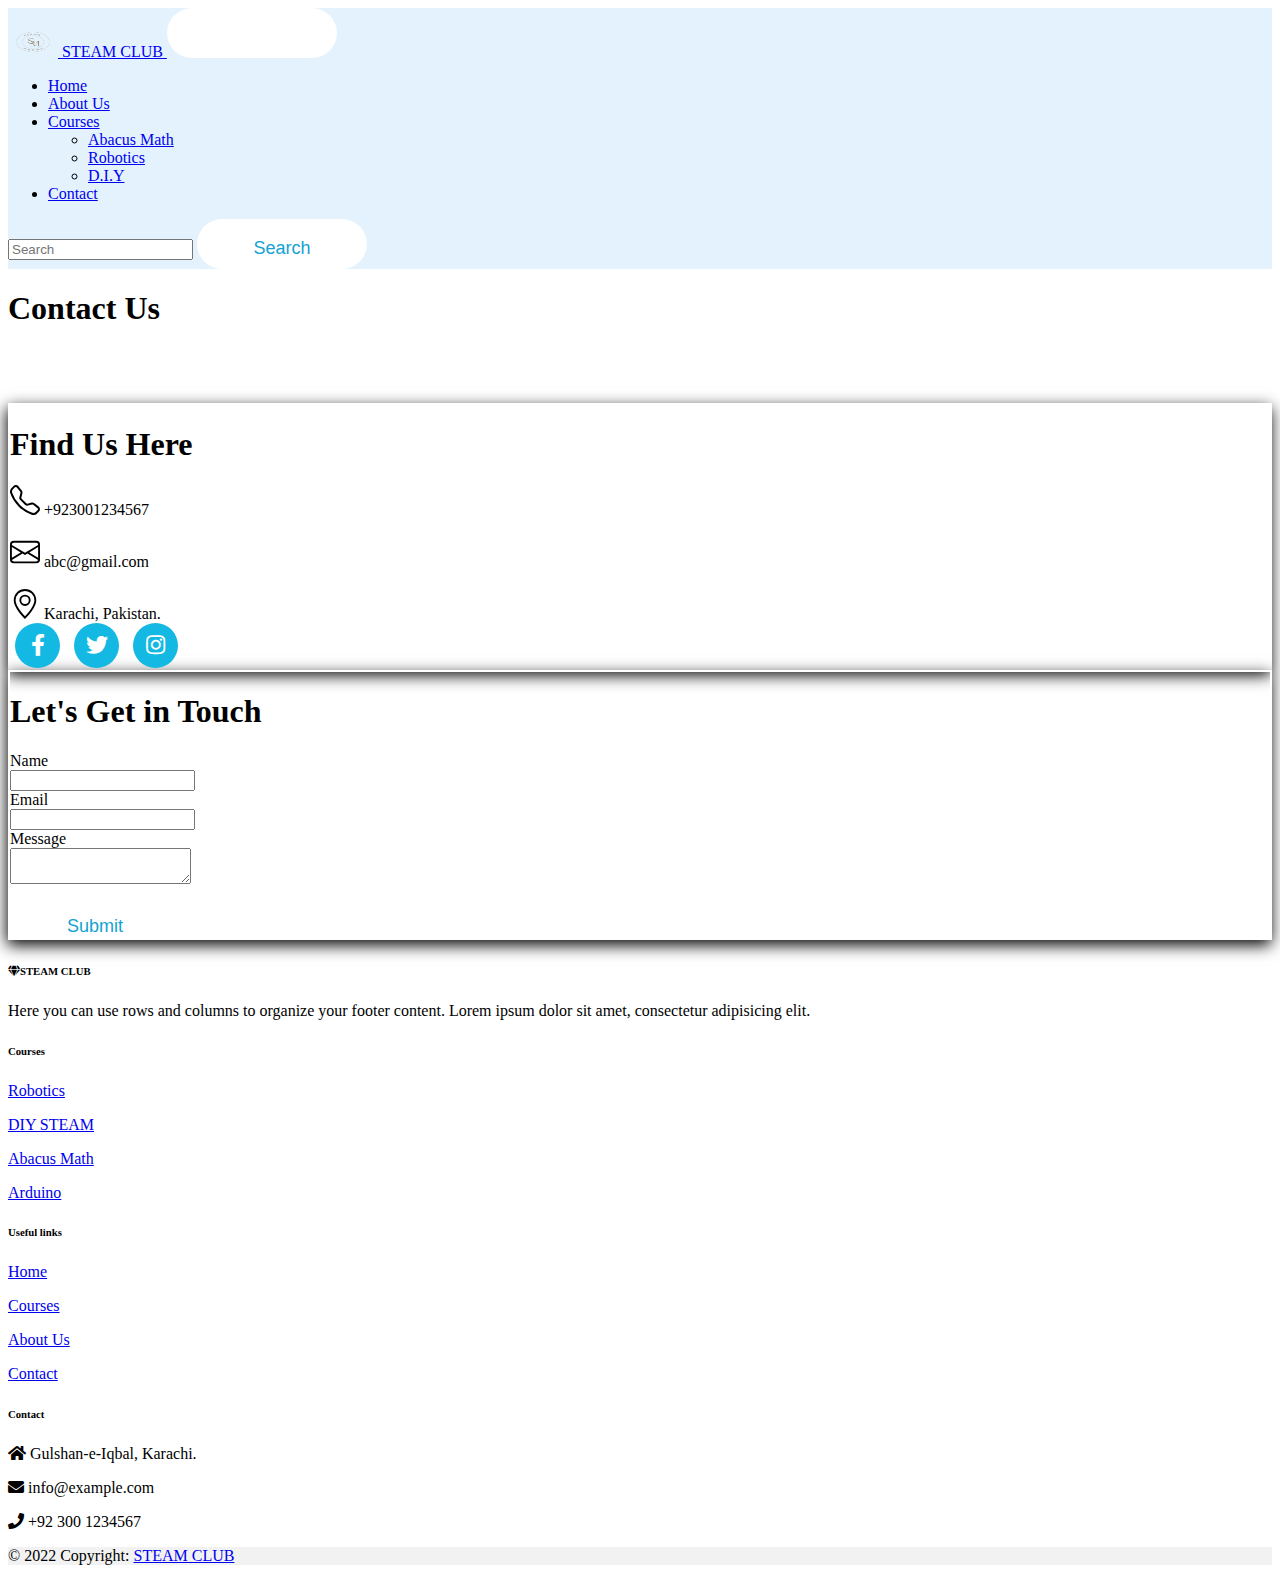
<file: Contact.html>
<!DOCTYPE html>
<html lang="en">
<head>
    <meta charset="UTF-8">
    <meta http-equiv="X-UA-Compatible" content="IE=edge">
    <meta name="viewport" content="width=device-width, initial-scale=1.0">
    <title>Contact Us</title>
    
    
    <!-- <link rel="stylesheet" href="https://stackpath.bootstrapcdn.com/font-awesome/4.7.0/css/font-awesome.min.css"> -->
    
    <link rel="stylesheet" href="https://pro.fontawesome.com/releases/v5.10.0/css/all.css">
    <link href="https://cdn.jsdelivr.net/npm/bootstrap@5.0.2/dist/css/bootstrap.min.css" rel="stylesheet" integrity="sha384-EVSTQN3/azprG1Anm3QDgpJLIm9Nao0Yz1ztcQTwFspd3yD65VohhpuuCOmLASjC" crossorigin="anonymous">
      <link rel="stylesheet" href="style.css" type="text/css" >
</head>
<body>

  
    <!--Nav Bar-->

    <nav class="navbar navbar-expand-lg navbar-light" style="background-color: #e3f2fd;" ">
      <div class="container-fluid">
          <a class="navbar-brand text-secondary" href="#">
              <img src="./images/Simple Circle Logo.png" alt="" width="50px" height="30px" class="d-inline-block align-text-top">
              STEAM CLUB
            </a>
        <button class="navbar-toggler" type="button" data-bs-toggle="collapse" data-bs-target="#navbarSupportedContent" aria-controls="navbarSupportedContent" aria-expanded="false" aria-label="Toggle navigation">
          <span class="navbar-toggler-icon"></span>
        </button>
        <div class="collapse navbar-collapse" id="navbarSupportedContent">
          <ul class="navbar-nav me-auto mb-2 mb-lg-0">
            <li class="nav-item ">
              <a class="nav-link " aria-current="page" href="./index.html">Home</a>
            </li>
            <li class="nav-item">
              <a class="nav-link" aria-current="page" href="./about.html">About Us</a>
            </li>
            
            <li class="nav-item dropdown">
              <a class="nav-link dropdown-toggle" href="#" id="navbarDropdown" role="button" data-bs-toggle="dropdown" aria-expanded="false">
                Courses
              </a>
              <ul class="dropdown-menu" aria-labelledby="navbarDropdown">
                <li><a class="dropdown-item" href="./course.html">Abacus Math</a></li>
                <li><a class="dropdown-item" href="./course.html">Robotics</a></li>
                <li><a class="dropdown-item" href="./course.html">D.I.Y</a></li>
              </ul>
            </li>
            <li class="nav-item ">
              <a class="nav-link " aria-current="page" href="./Contact.html">Contact</a>
            </li>
            
          </ul>
          <form class="d-flex">
            <input class="form-control me-2" type="search" placeholder="Search" aria-label="Search">
            <button class="btn btn-outline-info" type="submit">Search</button>
          </form>
        </div>
      </div>
    </nav>



    

    <div class="container-fluid">
        <div class="row">
            <div class="col-md text-center  text-white ">
            <h1 class="about-title bg-info" onMouseover="this.style.color='gray'" onMouseout="this.style.color='white'">Contact Us</h1>
        </div>
        </div>
        
    </div>
    <br><br><br>

    <div class="container-sm">
<div class="row ">
<div class="col-md-6 contact-content ">
    
    <div ><h1 class="text-info text-center">Find Us Here</h1></div>
    
    <div class="col-md mb-5 mt-5 text-center text-info ">
        <img src="images/telephone.svg" width="30px"> +923001234567 <br><br>
        <img src="images/envelope.svg" width="30px"> abc@gmail.com <br><br>
        <img src="images/geo-alt.svg" width="30px"> Karachi, Pakistan.
    </div>
    <div class="col-md text-center social mb-5"  >
        <a href="" ><i class="fab fa-facebook-f"></i></a>
        <a href=""><i class="fab fa-twitter"></i></a>
        <a href=""><i class="fab fa-instagram"></i></a>
    </div>
    
</div>


<div class=" col-md-6  bg-info text-center contact-content">
    <h1 class="text-white">Let's Get in Touch</h1>

<div class="col-md-12 text-white mt-5">

    <form >
        <div class="row mb-3">
          <label for="name" class="col-sm-2 col-form-label" >Name</label>
          <div class="col-sm-10">
            <input type="text" class=" form-control"   id="fullname" >
          </div>
        </div>

        <div class="row mb-3">
            <label for="email" class="col-sm-2 col-form-label">Email</label>
            <div class="col-sm-10">
              <input type="email" class=" form-control " id="email">
            </div>
          </div>

          <div class="row mb-3">
            <label for="message" class="col-sm-2 col-form-label">Message</label>
            <div class="col-sm-10">
                <textarea class=" form-control " aria-label="With textarea" id="message"></textarea>
                
            </div>
          </div>

    </form>
        <!-- <button type="submit" id="btn1" class="btn btn-light text-info mt-3">Submit</button> -->
          
        
        
            <button id="btn1" class="mb-2" type="submit"    >
          <p id="btnText1" >Submit</p>
        <div class="check-box">
          <svg xmlns="http://www.w3.org/2000/svg" viewBox="0 0 50 50">
            <path fill="transparent" d="M14.1 27.2l7.1 7.2 16.7-16.8" />
         </svg>
        </div>
        </button>
      </div>
      </form>


</div>
    
</div>


</div>
    </div>

<!-- Footer -->
<footer class="text-center text-lg-start bg-light text-muted mt-5">
  <!-- Section: Social media -->
  
   
  
  
  <!-- Section: Links  -->
  <section class="">
    <div class="container text-center text-md-start mt-5">
      <!-- Grid row -->
      <div class="row mt-3">
        <!-- Grid column -->
        <div class="col-md-3 col-lg-4 col-xl-3 mx-auto mb-4">
          <!-- Content -->
          <h6 class="text-uppercase fw-bold mb-4">
            <i class="fas fa-gem me-3"></i>STEAM CLUB
          </h6>
          <p>
            Here you can use rows and columns to organize your footer content. Lorem ipsum
            dolor sit amet, consectetur adipisicing elit.
          </p>
        </div>
        <!-- Grid column -->

        <!-- Grid column -->
        <div class="col-md-2 col-lg-2 col-xl-2 mx-auto mb-4">
          <!-- Links -->
          <h6 class="text-uppercase fw-bold mb-4">
            Courses
          </h6>
          <p>
            <a href="#!" class="text-reset">Robotics</a>
          </p>
          <p>
            <a href="#!" class="text-reset">DIY STEAM</a>
          </p>
          <p>
            <a href="#!" class="text-reset">Abacus Math</a>
          </p>
          <p>
            <a href="#!" class="text-reset">Arduino</a>
          </p>
        </div>
        <!-- Grid column -->

        <!-- Grid column -->
        <div class="col-md-3 col-lg-2 col-xl-2 mx-auto mb-4">
          <!-- Links -->
          <h6 class="text-uppercase fw-bold mb-4">
            Useful links
          </h6>
          <p>
            <a href="#!" class="text-reset">Home</a>
          </p>
          <p>
            <a href="#!" class="text-reset">Courses</a>
          </p>
          <p>
            <a href="#!" class="text-reset">About Us</a>
          </p>
          <p>
            <a href="#!" class="text-reset">Contact</a>
          </p>
        </div>
        <!-- Grid column -->

        <!-- Grid column -->
        <div class="col-md-4 col-lg-3 col-xl-3 mx-auto mb-md-0 mb-4">
          <!-- Links -->
          <h6 class="text-uppercase fw-bold mb-4">Contact</h6>
          <p><i class="fas fa-home me-3"></i> Gulshan-e-Iqbal, Karachi.</p>
          <p>
            <i class="fas fa-envelope me-3"></i>
            info@example.com
          </p>
          <p><i class="fas fa-phone me-3"></i> +92 300 1234567</p>
          
        </div>
        <!-- Grid column -->
      </div>
      <!-- Grid row -->
    </div>
  </section>
  <!-- Section: Links  -->

  <!-- Copyright -->
  <div class="text-center p-4 container-fluid" style="background-color: rgba(0, 0, 0, 0.05);">
    © 2022 Copyright:
    <a class="text-reset fw-bold" href="#">STEAM CLUB</a>
  </div>
  <!-- Copyright -->
</footer>





<!-- 
    <script>

      var btn1 = document.getElementById("btn1");
      var btnText1 = document.getElementById("btnText1");

      btn1.onclick = function(){
        btnText1.innerHTML = "Thanks"
        btn1.classList.add("active");
      }

    </script> -->

         <script src="index.js"></script>
            <script src="https://cdn.jsdelivr.net/npm/@popperjs/core@2.9.2/dist/umd/popper.min.js" integrity="sha384-IQsoLXl5PILFhosVNubq5LC7Qb9DXgDA9i+tQ8Zj3iwWAwPtgFTxbJ8NT4GN1R8p" crossorigin="anonymous"></script>
            <script src="https://cdn.jsdelivr.net/npm/bootstrap@5.0.2/dist/js/bootstrap.min.js" integrity="sha384-cVKIPhGWiC2Al4u+LWgxfKTRIcfu0JTxR+EQDz/bgldoEyl4H0zUF0QKbrJ0EcQF" crossorigin="anonymous"></script> 
</body>
</html>
</file>
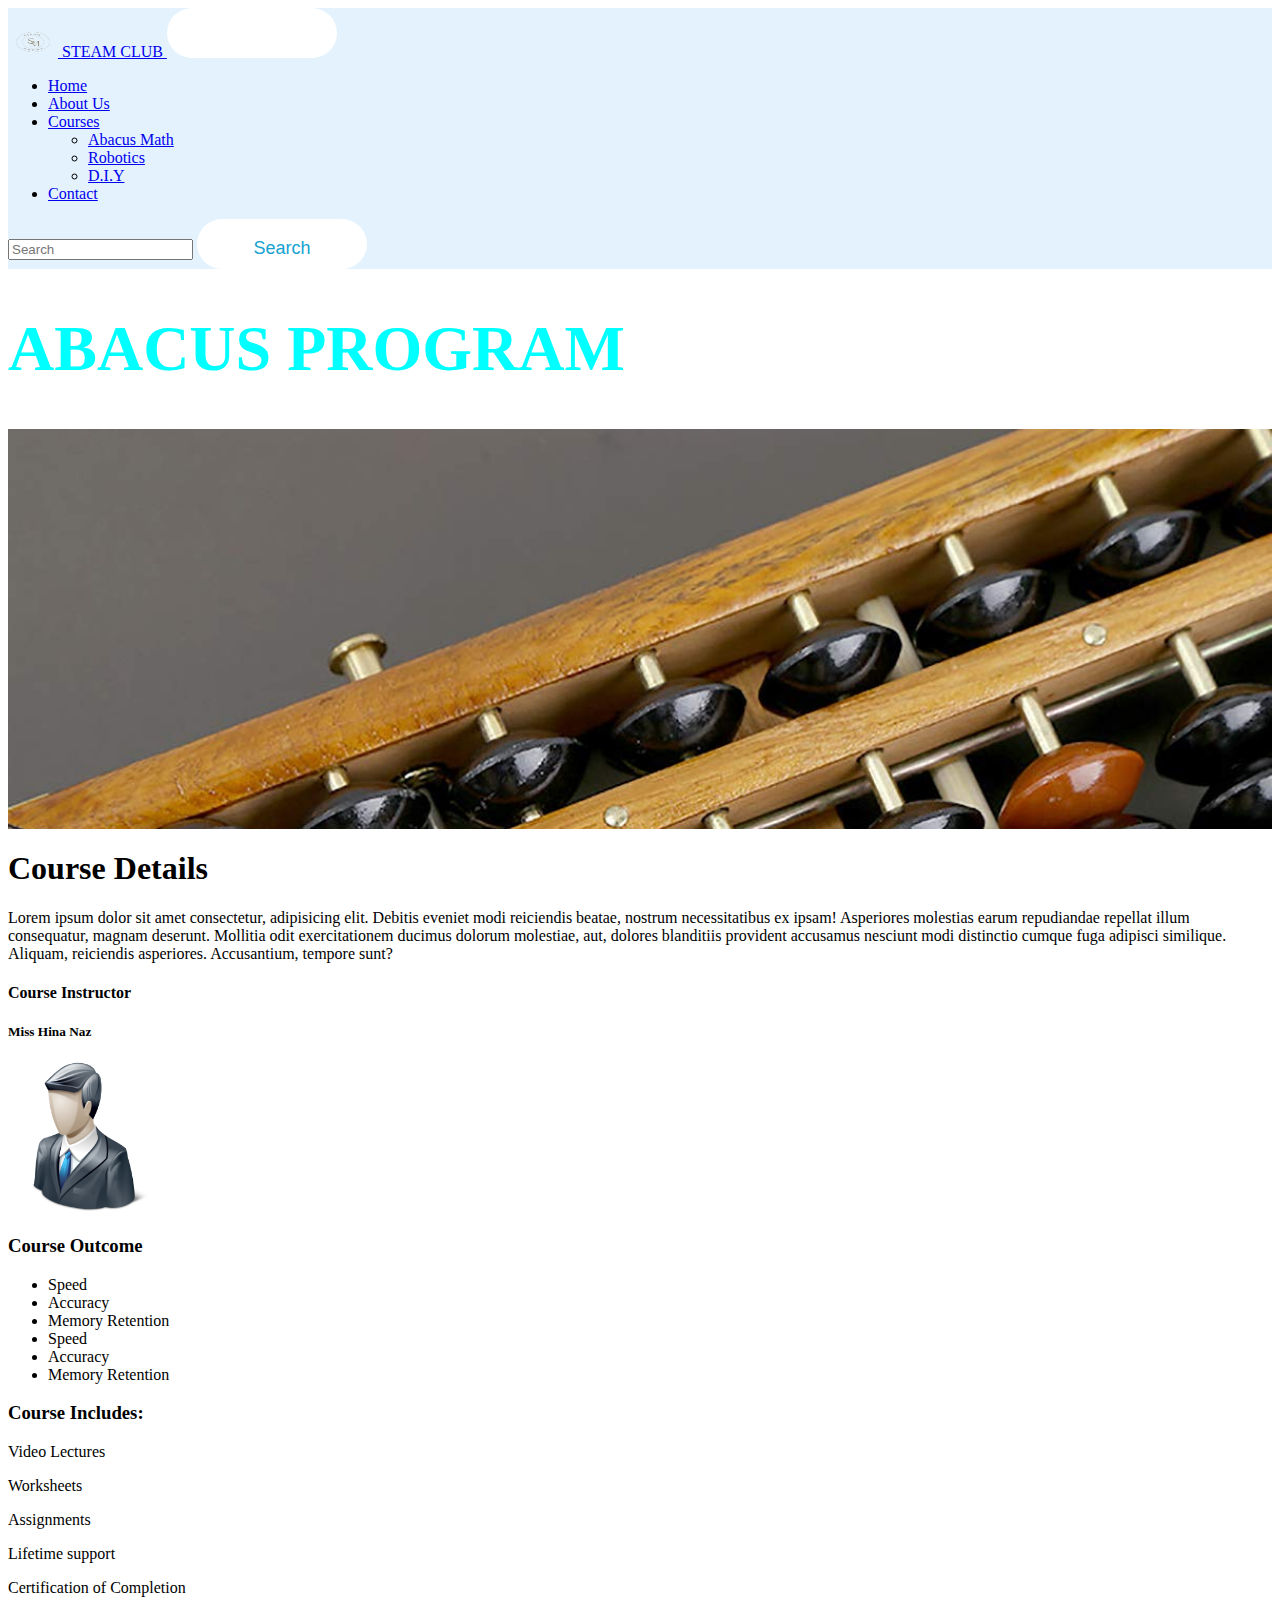
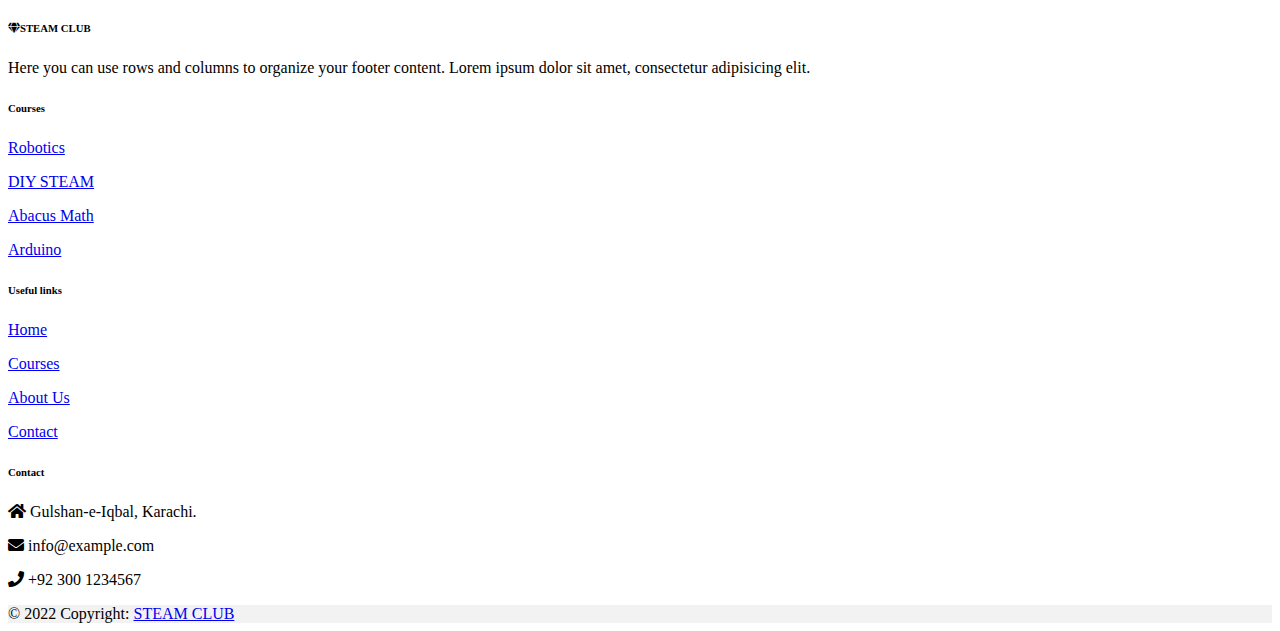
<file: course.html>
<!DOCTYPE html>
<html lang="en">
<head>
    <meta charset="UTF-8">
    <meta http-equiv="X-UA-Compatible" content="IE=edge">
    <meta name="viewport" content="width=device-width, initial-scale=1.0">
    <title>Abacus</title>
    <link rel="stylesheet" href="https://pro.fontawesome.com/releases/v5.10.0/css/all.css">
    <link href="https://cdn.jsdelivr.net/npm/bootstrap@5.0.2/dist/css/bootstrap.min.css" rel="stylesheet" integrity="sha384-EVSTQN3/azprG1Anm3QDgpJLIm9Nao0Yz1ztcQTwFspd3yD65VohhpuuCOmLASjC" crossorigin="anonymous">
      <link rel="stylesheet" href="style.css" type="text/css" >
</head>
<body>
    

    <!--Nav Bar-->

    <nav class="navbar navbar-expand-lg navbar-light" style="background-color: #e3f2fd;" ">
        <div class="container-fluid">
            <a class="navbar-brand text-secondary" href="#">
                <img src="./images/Simple Circle Logo.png" alt="" width="50px" height="30px" class="d-inline-block align-text-top">
                STEAM CLUB
              </a>
          <button class="navbar-toggler" type="button" data-bs-toggle="collapse" data-bs-target="#navbarSupportedContent" aria-controls="navbarSupportedContent" aria-expanded="false" aria-label="Toggle navigation">
            <span class="navbar-toggler-icon"></span>
          </button>
          <div class="collapse navbar-collapse" id="navbarSupportedContent">
            <ul class="navbar-nav me-auto mb-2 mb-lg-0">
              <li class="nav-item ">
                <a class="nav-link " aria-current="page" href="./index.html">Home</a>
              </li>
              <li class="nav-item">
                <a class="nav-link" aria-current="page" href="./about.html">About Us</a>
              </li>
              
              <li class="nav-item dropdown">
                <a class="nav-link dropdown-toggle" href="#" id="navbarDropdown" role="button" data-bs-toggle="dropdown" aria-expanded="false">
                  Courses
                </a>
                <ul class="dropdown-menu" aria-labelledby="navbarDropdown">
                  <li><a class="dropdown-item" href="./course.html">Abacus Math</a></li>
                  <li><a class="dropdown-item" href="./course.html">Robotics</a></li>
                  <li><a class="dropdown-item" href="./course.html">D.I.Y</a></li>
                </ul>
              </li>
              <li class="nav-item ">
                <a class="nav-link " aria-current="page" href="./Contact.html">Contact</a>
              </li>
              
            </ul>
            <form class="d-flex">
              <input class="form-control me-2" type="search" placeholder="Search" aria-label="Search">
              <button class="btn btn-outline-info" type="submit">Search</button>
            </form>
          </div>
        </div>
      </nav>



<div class="container-fluid">
    <div class=" row">
<div class="coursemain col-md-12 text-center bg-secondary ">
    <h1 class="col-md-12 text-white p-5">ABACUS PROGRAM</h1>
</div>
    </div>
</div>

<div class="container-md">
    <div class="row">
<div class="col-md-9 mt-3">
    <div class=" courseimage row"></div>

    
        <h1 class="mt-3 text-white bg-info p-2">Course Details</h1>
        
        <p>Lorem ipsum dolor sit amet consectetur, adipisicing elit. Debitis eveniet modi reiciendis beatae, nostrum necessitatibus ex ipsam! Asperiores molestias earum repudiandae repellat illum consequatur, magnam deserunt. Mollitia odit exercitationem ducimus dolorum molestiae, aut, dolores blanditiis provident accusamus nesciunt modi distinctio cumque fuga adipisci similique. Aliquam, reiciendis asperiores. Accusantium, tempore sunt?
        </p>
        
        <div class=" col-md-6">
            <h4 class="text-info">Course Instructor</h4>
            <h5>Miss Hina Naz</h5>
        </div>
        <div class=" col-md-6"><img src="images/User.webp" width="150px"></div>

        <div class="col-md-12">
            <h3 class="text-white bg-info mt-3 p-2" >Course Outcome</h3>
            <ul>
                <li>Speed</li>
                <li>Accuracy</li>
                <li>Memory Retention</li>
                <li>Speed</li>
                <li>Accuracy</li>
                <li>Memory Retention</li>
    
            </ul>
        </div>


</div> 




<div class="col-md-3 mt-3 ">
    <div class="col-md-12 border border-info rounded border-3 shadow p-3 mb-5 bg-white rounded ">
    <h3 class="bg-info text-white text-center p-2  ">Course Includes:</h3>
   
   <p class="ms-3">Video Lectures</p>
   <p class="ms-3">Worksheets</p>
   <p class="ms-3">Assignments</p>
   <p class="ms-3">Lifetime support</p>
   <p class="ms-3">Certification of Completion</p> 
   
   </div>
</div>

   
</div>

</div>



<!-- Footer -->
<footer class="text-center text-lg-start bg-light text-muted mt-5">
    <!-- Section: Social media -->
    
     
    
    
    <!-- Section: Links  -->
    <section class="">
      <div class="container text-center text-md-start mt-5">
        <!-- Grid row -->
        <div class="row mt-3">
          <!-- Grid column -->
          <div class="col-md-3 col-lg-4 col-xl-3 mx-auto mb-4">
            <!-- Content -->
            <h6 class="text-uppercase fw-bold mb-4">
              <i class="fas fa-gem me-3"></i>STEAM CLUB
            </h6>
            <p>
              Here you can use rows and columns to organize your footer content. Lorem ipsum
              dolor sit amet, consectetur adipisicing elit.
            </p>
          </div>
          <!-- Grid column -->
  
          <!-- Grid column -->
          <div class="col-md-2 col-lg-2 col-xl-2 mx-auto mb-4">
            <!-- Links -->
            <h6 class="text-uppercase fw-bold mb-4">
              Courses
            </h6>
            <p>
              <a href="#!" class="text-reset">Robotics</a>
            </p>
            <p>
              <a href="#!" class="text-reset">DIY STEAM</a>
            </p>
            <p>
              <a href="#!" class="text-reset">Abacus Math</a>
            </p>
            <p>
              <a href="#!" class="text-reset">Arduino</a>
            </p>
          </div>
          <!-- Grid column -->
  
          <!-- Grid column -->
          <div class="col-md-3 col-lg-2 col-xl-2 mx-auto mb-4">
            <!-- Links -->
            <h6 class="text-uppercase fw-bold mb-4">
              Useful links
            </h6>
            <p>
              <a href="#!" class="text-reset">Home</a>
            </p>
            <p>
              <a href="#!" class="text-reset">Courses</a>
            </p>
            <p>
              <a href="#!" class="text-reset">About Us</a>
            </p>
            <p>
              <a href="#!" class="text-reset">Contact</a>
            </p>
          </div>
          <!-- Grid column -->
  
          <!-- Grid column -->
          <div class="col-md-4 col-lg-3 col-xl-3 mx-auto mb-md-0 mb-4">
            <!-- Links -->
            <h6 class="text-uppercase fw-bold mb-4">Contact</h6>
            <p><i class="fas fa-home me-3"></i> Gulshan-e-Iqbal, Karachi.</p>
            <p>
              <i class="fas fa-envelope me-3"></i>
              info@example.com
            </p>
            <p><i class="fas fa-phone me-3"></i> +92 300 1234567</p>
            
          </div>
          <!-- Grid column -->
        </div>
        <!-- Grid row -->
      </div>
    </section>
    <!-- Section: Links  -->
  
    <!-- Copyright -->
    <div class="text-center p-4 container-fluid" style="background-color: rgba(0, 0, 0, 0.05);">
      © 2022 Copyright:
      <a class="text-reset fw-bold" href="#">STEAM CLUB</a>
    </div>
    <!-- Copyright -->
  </footer>



    <script src="index.js"></script>
    <script src="https://cdn.jsdelivr.net/npm/@popperjs/core@2.9.2/dist/umd/popper.min.js" integrity="sha384-IQsoLXl5PILFhosVNubq5LC7Qb9DXgDA9i+tQ8Zj3iwWAwPtgFTxbJ8NT4GN1R8p" crossorigin="anonymous"></script>
    <script src="https://cdn.jsdelivr.net/npm/bootstrap@5.0.2/dist/js/bootstrap.min.js" integrity="sha384-cVKIPhGWiC2Al4u+LWgxfKTRIcfu0JTxR+EQDz/bgldoEyl4H0zUF0QKbrJ0EcQF" crossorigin="anonymous"></script>
</body>
</html>
</file>
<file: style.css>
.aboutimg{
    
    box-shadow: -1px 5px 15px black
}

.social i{
    color:#fff;
    font-size: 22px;
    height: 45px;
    width: 45px;
    border-radius: 50%;
    line-height: 45px;
    text-align: center;
    background-color: rgb(19, 185, 226);
    margin: 0px 5px;
}

.social i:hover{
    color:#fff;
    background-color: #303bdf;
    font-size: 30px;
    transition: 1s ease;
    transform: rotate(360deg);
}

.card img{
    width: 250px;
    height: 250px;
    border-radius: 50%;
}

.contact-main{
    height: 700px;
    background-image: url(images/karachi.jpg);
    background-size: cover;
}

.contact-content{

border: 2px solid white;
box-shadow: -1px 5px 15px black
}

button{
    width: 170px;
    height: 50px;
    border: 0px;
    outline: none;
    background-color: #fff;
    color: rgb(19, 162, 209);
    font-size: 18px;
    border-radius: 40px;
    text-align: center;
    padding-top: 10px;
    /* box-shadow: 0 6px 20px -5px rgba(0, 0, 0, 0.4); */
    position: relative;
    overflow: hidden;
    cursor: pointer;
}

.check-box{
    width: 50px;
    height: 50px;
    border-radius: 40px;
    box-shadow: 0 0 12px  rgba(0, 0, 0, 0.5);
    position: absolute;
    top: 0;
    right: -40px;
    opacity: 0;
 
    
}
.check-box svg{
    width: 40px;
    margin: 0px;
}      
svg path{
    stroke-width: 3;
    stroke: #fff;
    stroke-dasharray: 34;
    stroke-dashoffset: 34;
    stroke-linecap: round;
}

.active{
    background: rgb(10, 96, 124);
    transition: 1s;
}
.active .check-box{
    right: 0;
    opacity: 1;
    transition: 1s;

}

.active p{
    margin-right: 40px;
    transition: 1s;
    color: #fff;
}
.active svg path{
    stroke-dasharray: 0;
    transition: 1s;
    transition-delay: 1s;
}  

.focus input{
    background-color: aqua;
    color: white;
}

 /* .coursemain{  
 background-image: url(images/abacus4.jpg);
    background-size: cover;
    background-repeat: no-repeat; 
 height: 200px;
    background-color: gray;
} */
.coursemain h1{
    font-size: 4rem;
    color: aqua;
    /* padding-top: 60px; */
}

.courseimage{
    height: 400px;
    background-image: url(images/abacus5.jpg);
    background-size: cover;
}
.instrutor img {
    border: 2px solid black;
}

.header{
    background-color: rgb(25, 20, 61);
    /* opacity: .8; */
    height: 450px;
    /* background-size: cover; */
}

.mainheading h1, h2{
    font-size: 3rem;
    
}

/* .header2{
    background-image: url(./images/steamtrans.png);
    background-size: contain;
    background-repeat: no-repeat;
} */
button a{
    text-decoration: none;
}
.aboutmain{
    background-color: rgb(24, 24, 71);
    opacity: .6;
    
}
</file>
